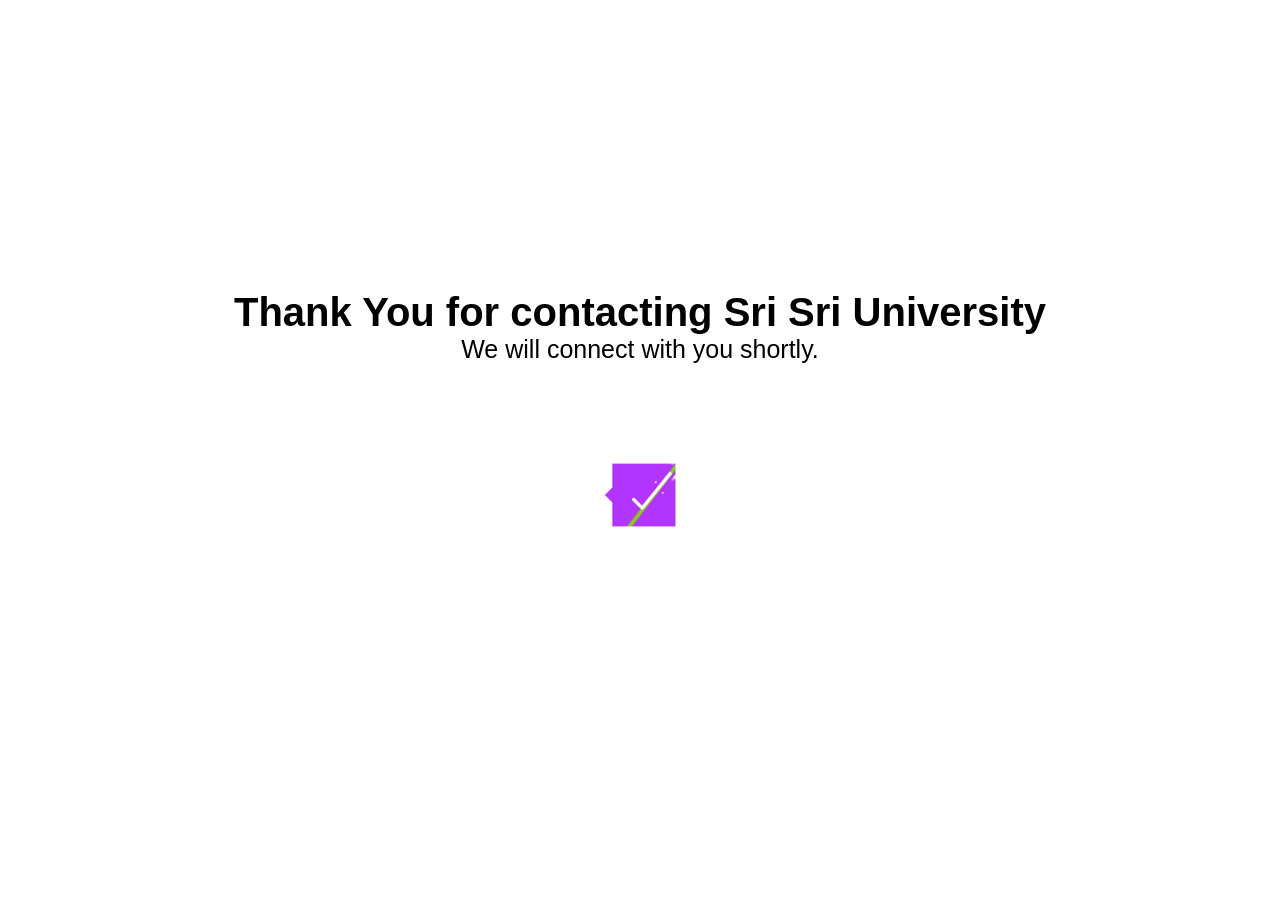
<file: thankyou.html>
<!doctype html>
<html class="no-js" lang="en">

<head>
    <meta charset="utf-8">
    <meta http-equiv="x-ua-compatible" content="ie=edge">
    <title>Sri Sri University</title>
    <meta name="description" content="">
    <meta name="robots" content="noindex, follow" />
    <meta name="description" content="">
    <meta name="viewport" content="width=device-width, initial-scale=1, shrink-to-fit=no">
    <style>
        body{
            font-family: Arial, Helvetica, sans-serif;
            overflow: hidden;
        }
        h1{
            font-size: 40px;
        }
        p{
         font-size: 25px;   
        }
        @media (max-width:767px) {
            h1{
                font-size: 25px;
            }
            p{
                font-size: 18px;
            }
        }
    </style>

    <script type="text/javascript"> setTimeout(function () { window.close() }, 3000);</script>
    
    <!-- Google tag (gtag.js) -->
    <script async src="https://www.googletagmanager.com/gtag/js?id=AW-17089549086"></script>
    <script>
      window.dataLayer = window.dataLayer || [];
      function gtag(){dataLayer.push(arguments);}
      gtag('js', new Date());
    
      gtag('config', 'AW-17089549086');
    </script>
    
    <!-- Event snippet for Submit Lead Form SSU conversion page -->
    <script>
      gtag('event', 'conversion', {'send_to': 'AW-17089549086/L35_CPqo_s4aEJ6m99Q_'});
    </script>
    
</head>

<body>
    <section style="display: flex; justify-content: center; flex-direction: column; height: 100vh;">
        <h1 style="text-align: center; margin: 0;">Thank You for contacting Sri Sri University</h1>
        <p style="text-align: center; margin: 0;">We will connect with you shortly.</p>
        <div>
            <img src="./mail-sent.gif" alt="" style="max-width: 100%; width: 350px; margin: auto; display: block;">
        </div>
    </section>
</body>

</html>
</file>
